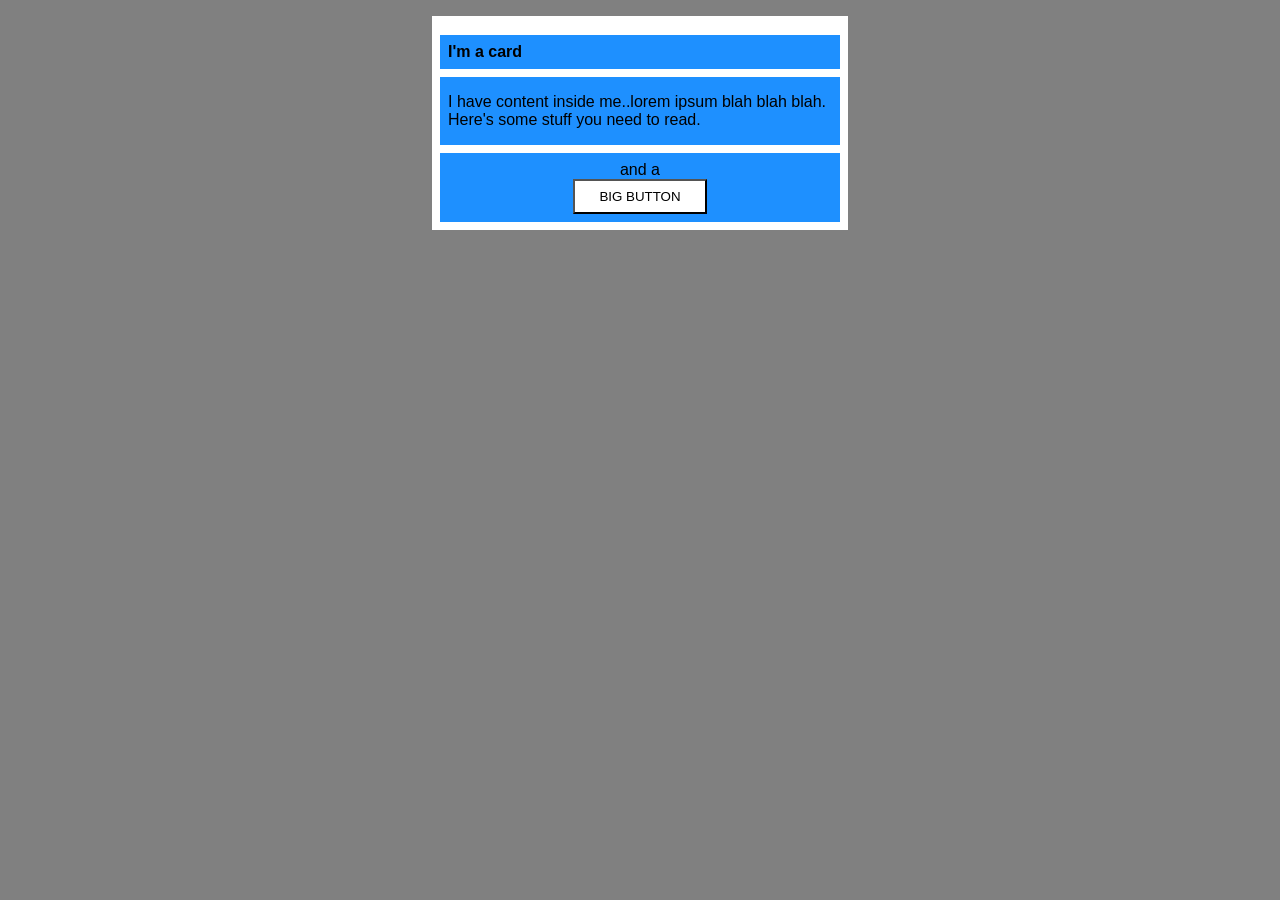
<file: foundations/block-and-inline/02-margin-and-padding-2/index.html>
<!DOCTYPE html>
<html lang="en">
  <head>
    <meta charset="UTF-8">
    <meta http-equiv="X-UA-Compatible" content="IE=edge">
    <meta name="viewport" content="width=device-width, initial-scale=1.0">
    <title>Margin and Padding exercise 2</title>
    <link rel="stylesheet" href="style.css">
  </head>
  <body>
    <div class="card">
      <h1 class="title">I'm a card</h1>
      <div class="content">I have content inside me..lorem ipsum blah blah blah.<br> Here's some stuff you need to read.</div>
      <div class="button-container">and a<br> <button>BIG BUTTON</button></div>
    </div>
  </body>
</html>
</file>
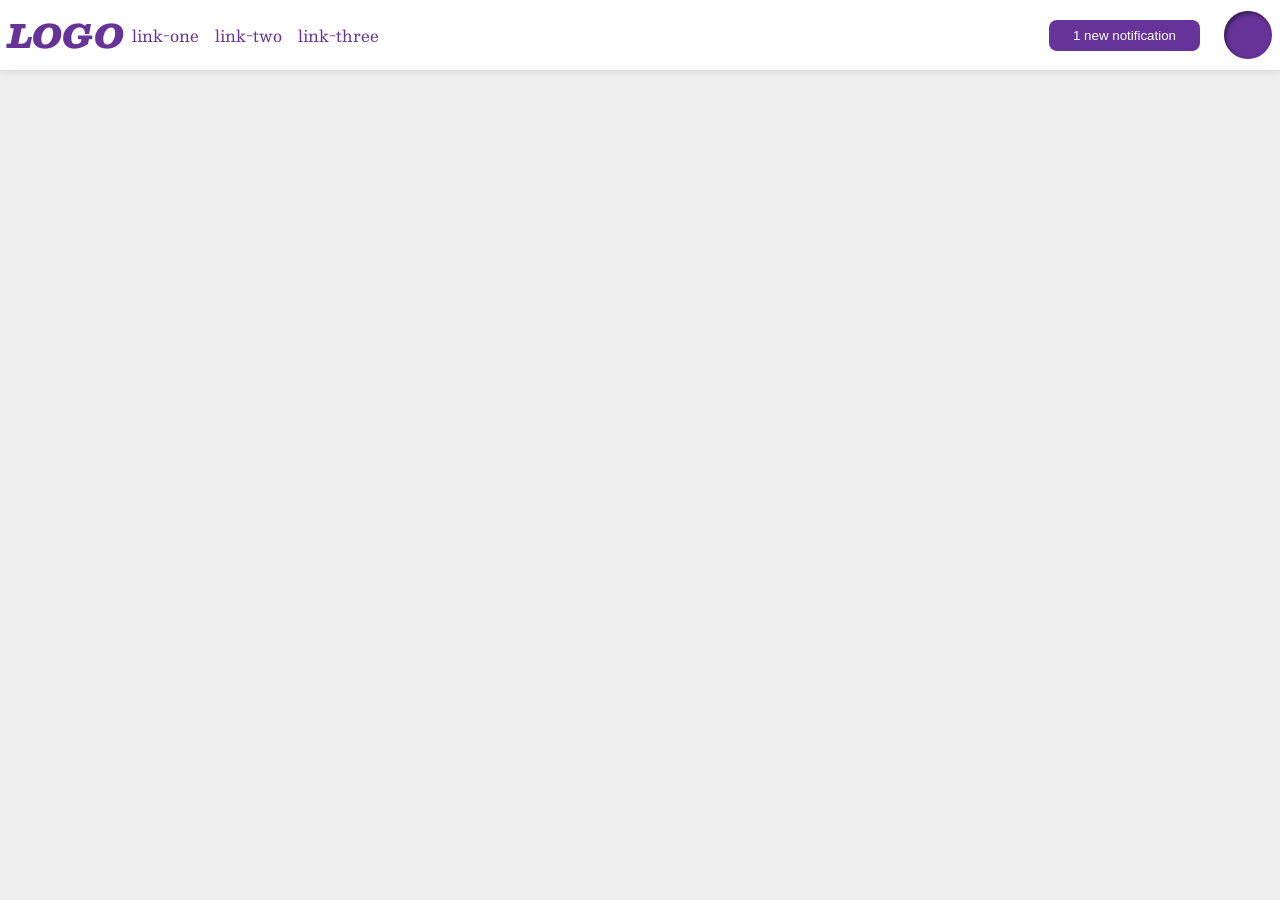
<file: foundations/flex/03-flex-header-2/index.html>
<!DOCTYPE html>
<html lang="en">
  <head>
    <meta charset="UTF-8">
    <meta http-equiv="X-UA-Compatible" content="IE=edge">
    <meta name="viewport" content="width=device-width, initial-scale=1.0">
    <title>Flex Header 2</title>
    <link rel="stylesheet" href="style.css">
  </head>
  <body>
    <div class="header">
      <div class="logo">
        LOGO
      </div>
      <div>
         <ul class="links">
        <li><a href="https://google.com">link-one</a></li>
        <li><a href="https://google.com">link-two</a></li>
        <li><a href="https://google.com">link-three</a></li>
      </ul>

      </div>
      <div class="right-side"> 
          <button class="notifications">
            1 new notification
          </button>

          <div class="profile-image"></div>
        </div>
    </div>
  </body>
</html>
</file>
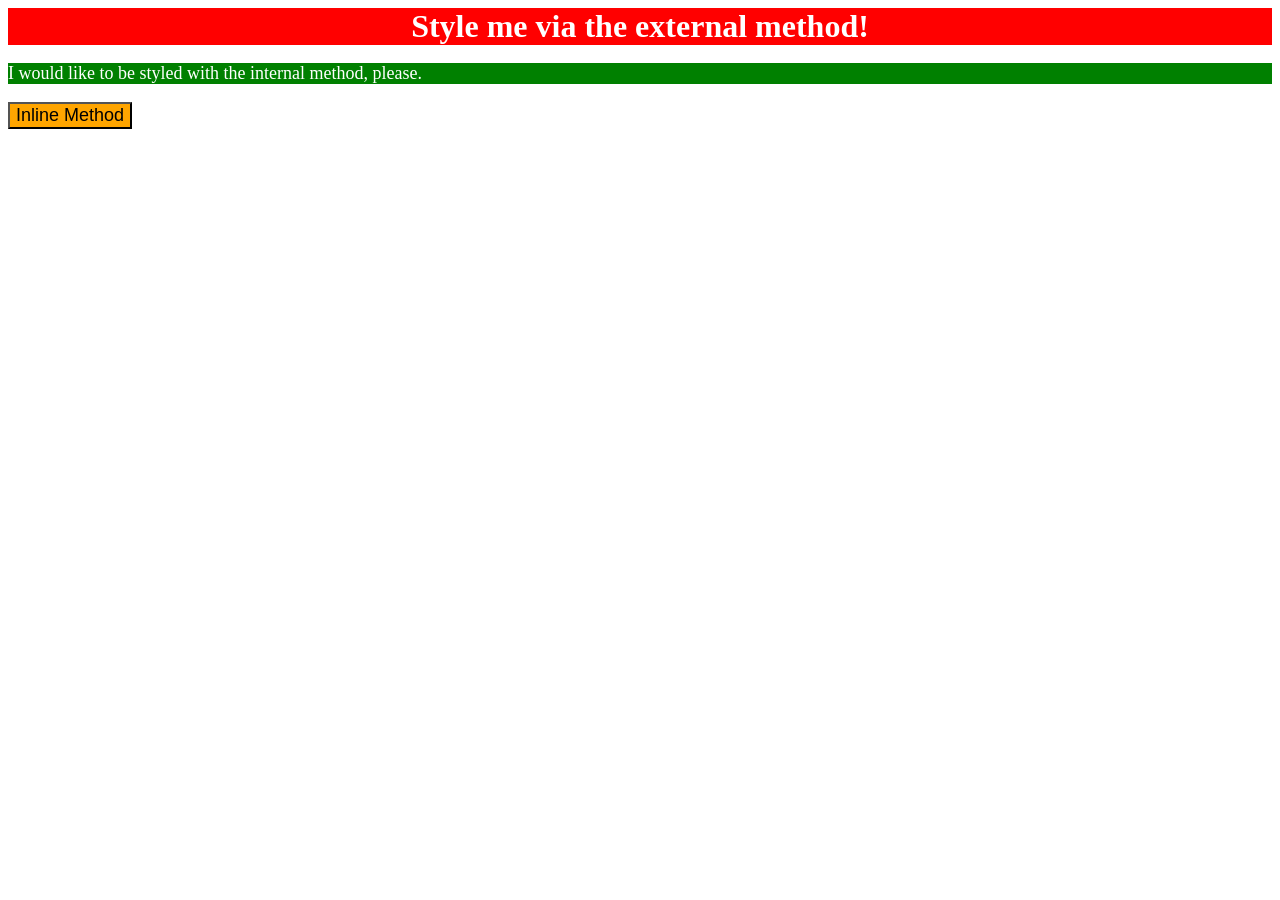
<file: foundations/intro-to-css/01-css-methods/index.html>
<!DOCTYPE html>
<html lang="en">
  <head>
    <meta charset="UTF-8">
    <meta http-equiv="X-UA-Compatible" content="IE=edge">
    <meta name="viewport" content="width=device-width, initial-scale=1.0">
    <link rel="stylesheet" href="styles.css">
    <style>
      p{
        background-color:green;
        color: white;
        font-size: 18px;
      }

    </style>
    <title>Methods for Adding CSS</title>
  </head>
  <body>
    <div>Style me via the external method!</div>
    <p>I would like to be styled with the internal method, please.</p>
    <button style="background-color: orange; font-size: 18px;">Inline Method</button>
  </body>
</html>
</file>
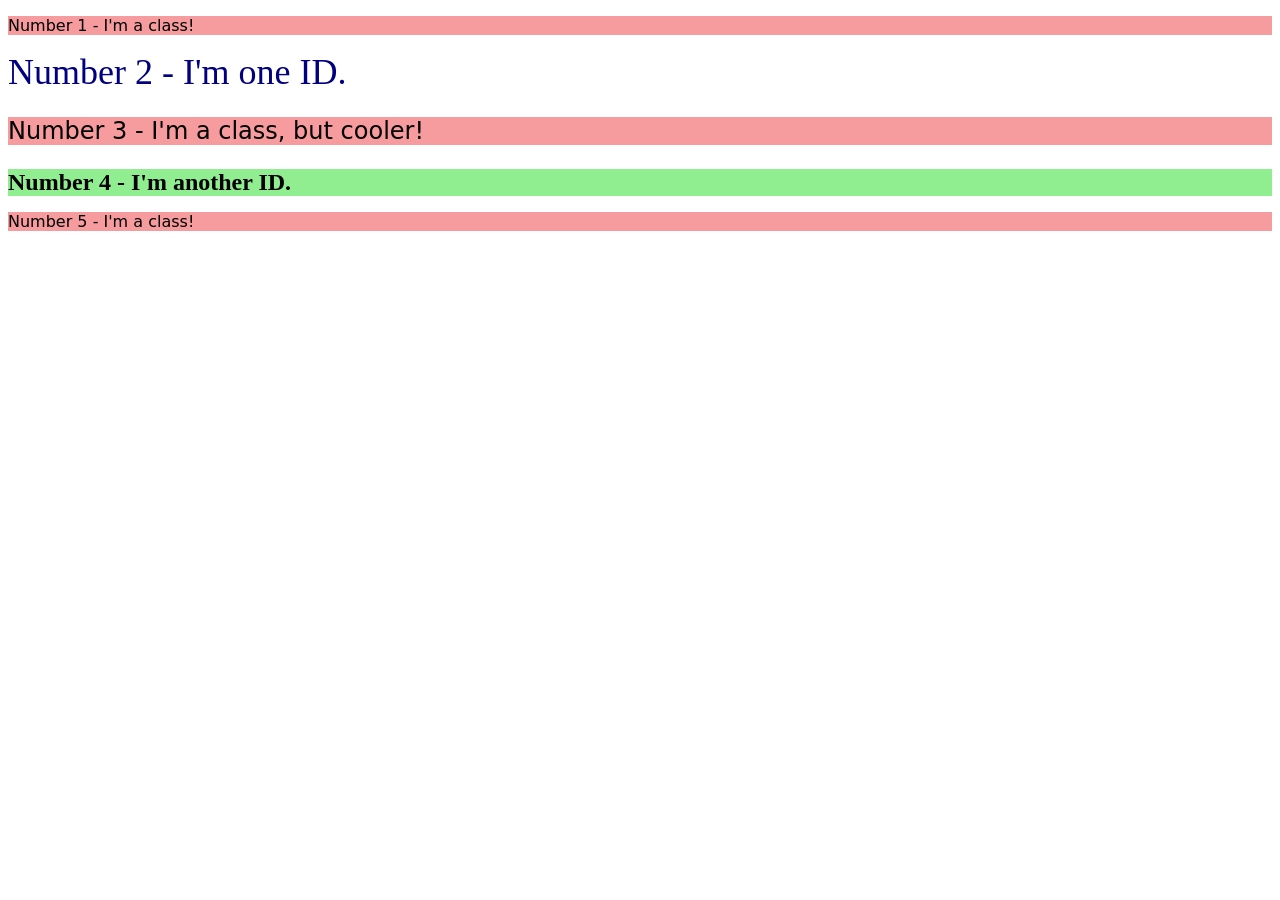
<file: foundations/intro-to-css/02-class-id-selectors/index.html>
<!DOCTYPE html>
<html lang="en">
  <head>
    <meta charset="UTF-8">
    <meta http-equiv="X-UA-Compatible" content="IE=edge">
    <meta name="viewport" content="width=device-width, initial-scale=1.0">
    <title>Class and ID Selectors</title>
    <link rel="stylesheet" href="style.css">
  </head>
  <body>
    <p class="odd">Number 1 - I'm a class!</p>
    <div id="two">Number 2 - I'm one ID.</div>
    <p class="odd three">Number 3 - I'm a class, but cooler!</p>
    <div id="fourth">Number 4 - I'm another ID.</div>
    <p class="odd">Number 5 - I'm a class!</p>
  </body>
</html>
</file>
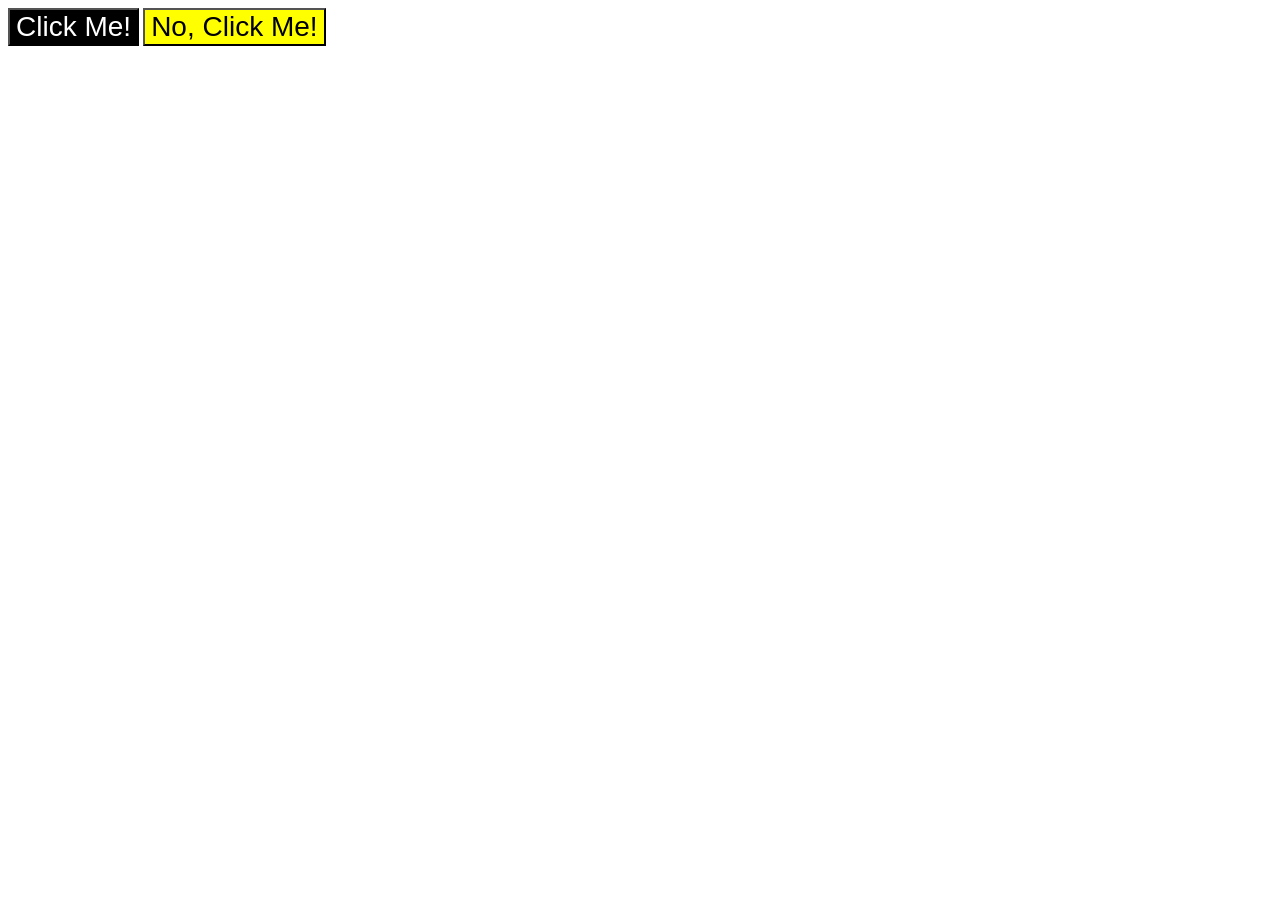
<file: foundations/intro-to-css/03-grouping-selectors/index.html>
<!DOCTYPE html>
<html lang="en">
  <head>
    <meta charset="UTF-8">
    <meta http-equiv="X-UA-Compatible" content="IE=edge">
    <meta name="viewport" content="width=device-width, initial-scale=1.0">
    <title>Grouping Selectors</title>
    <link rel="stylesheet" href="style.css">
  </head>
  <body>
    <button class="first">Click Me!</button>
    <button class="second">No, Click Me!</button>
  </body>
</html>
</file>
<file: foundations/block-and-inline/02-margin-and-padding-2/style.css>
body {
  background: gray;
  font-family: sans-serif;
}

.card {
  width: 400px;
  background: white;
  margin: 16px auto;
}

.title,
.content,
.button-container {
  background: dodgerblue;
}

button {
  background: white;
}



.card {
  padding: 8px;
}

.title {
  margin-bottom: 8px;
  font-size: 16px;
  padding: 8px;
}

.content {
  margin-bottom: 8px;
  padding: 16px 8px;
}

.button-container {
  text-align: center;
  padding: 8px;
}

button {
  display: block;
  margin: 0 auto;
  padding: 8px 24px;
}
</file>
<file: foundations/flex/03-flex-header-2/style.css>
/* this is some magical font-importing.  
you'll learn about it later. */
@import url('https://fonts.googleapis.com/css2?family=Besley:ital,wght@0,400;1,900&display=swap');

body {
  margin: 0;
  background: #eee;
  font-family: Besley, serif;
}

.header {
  background: white;
  border-bottom: 1px solid #ddd;
  box-shadow: 0 0 8px rgba(0,0,0,.1);
  display: flex;
  align-items: center;
  
}

.profile-image {
  background: rebeccapurple;
  box-shadow: inset 2px 2px 4px rgba(0,0,0,.5);
  border-radius: 50%;
  width: 48px;
  height: 48px;

}

.logo {
  color: rebeccapurple;
  font-size: 32px;
  font-weight: 900;
  font-style: italic;
  margin: 8px;



}

button {
  border: none;
  border-radius: 8px;
  background: rebeccapurple;
  color: white;
  padding: 8px 24px;
  margin: 8px;
}

a {
  /* this removes the line under our links */
  text-decoration: none;
  color: rebeccapurple;
}

ul {
  list-style-type: none;
  display: flex;
  gap: 16px;
  margin: 0;
  padding: 0;
  }

  .right-side{
    display: flex;
    align-items: center;
    margin-left: auto;
    gap: 16px;
    margin-right: 8px;
    margin-top: 8px;  
    margin-bottom: 8px;
  }
</file>
<file: foundations/intro-to-css/01-css-methods/styles.css>
div{
    background-color: red;
    color: white;
    font-size: 32px;
    text-align: center;
    font-weight: bold;
}
</file>
<file: foundations/intro-to-css/02-class-id-selectors/style.css>
/* Add CSS Styling */
.odd.three{
    background-color : #f69698ef;
    font-family: verdana,"Dejavu Sans",sans-serif;

}

.three{
    font-size: 24px;

}
.odd{
    background-color : #f69698ef;
    font-family: verdana,"Dejavu Sans",sans-serif;
}

#two{
    color:#000080;
    font-size: 36px;
}

#fourth{
    background-color:#90EE90;
    font-size: 24px;
    font-weight:bold;
}
</file>
<file: foundations/intro-to-css/03-grouping-selectors/style.css>
/* Add CSS Styling */
.first,
.second{
    font-size: 28px;
    font-family: helvetica,"Times New Roman",sans-serif;
}

.first{
    background-color: black;
    color: white;
}

.second{
    background-color: yellow;
}
</file>
